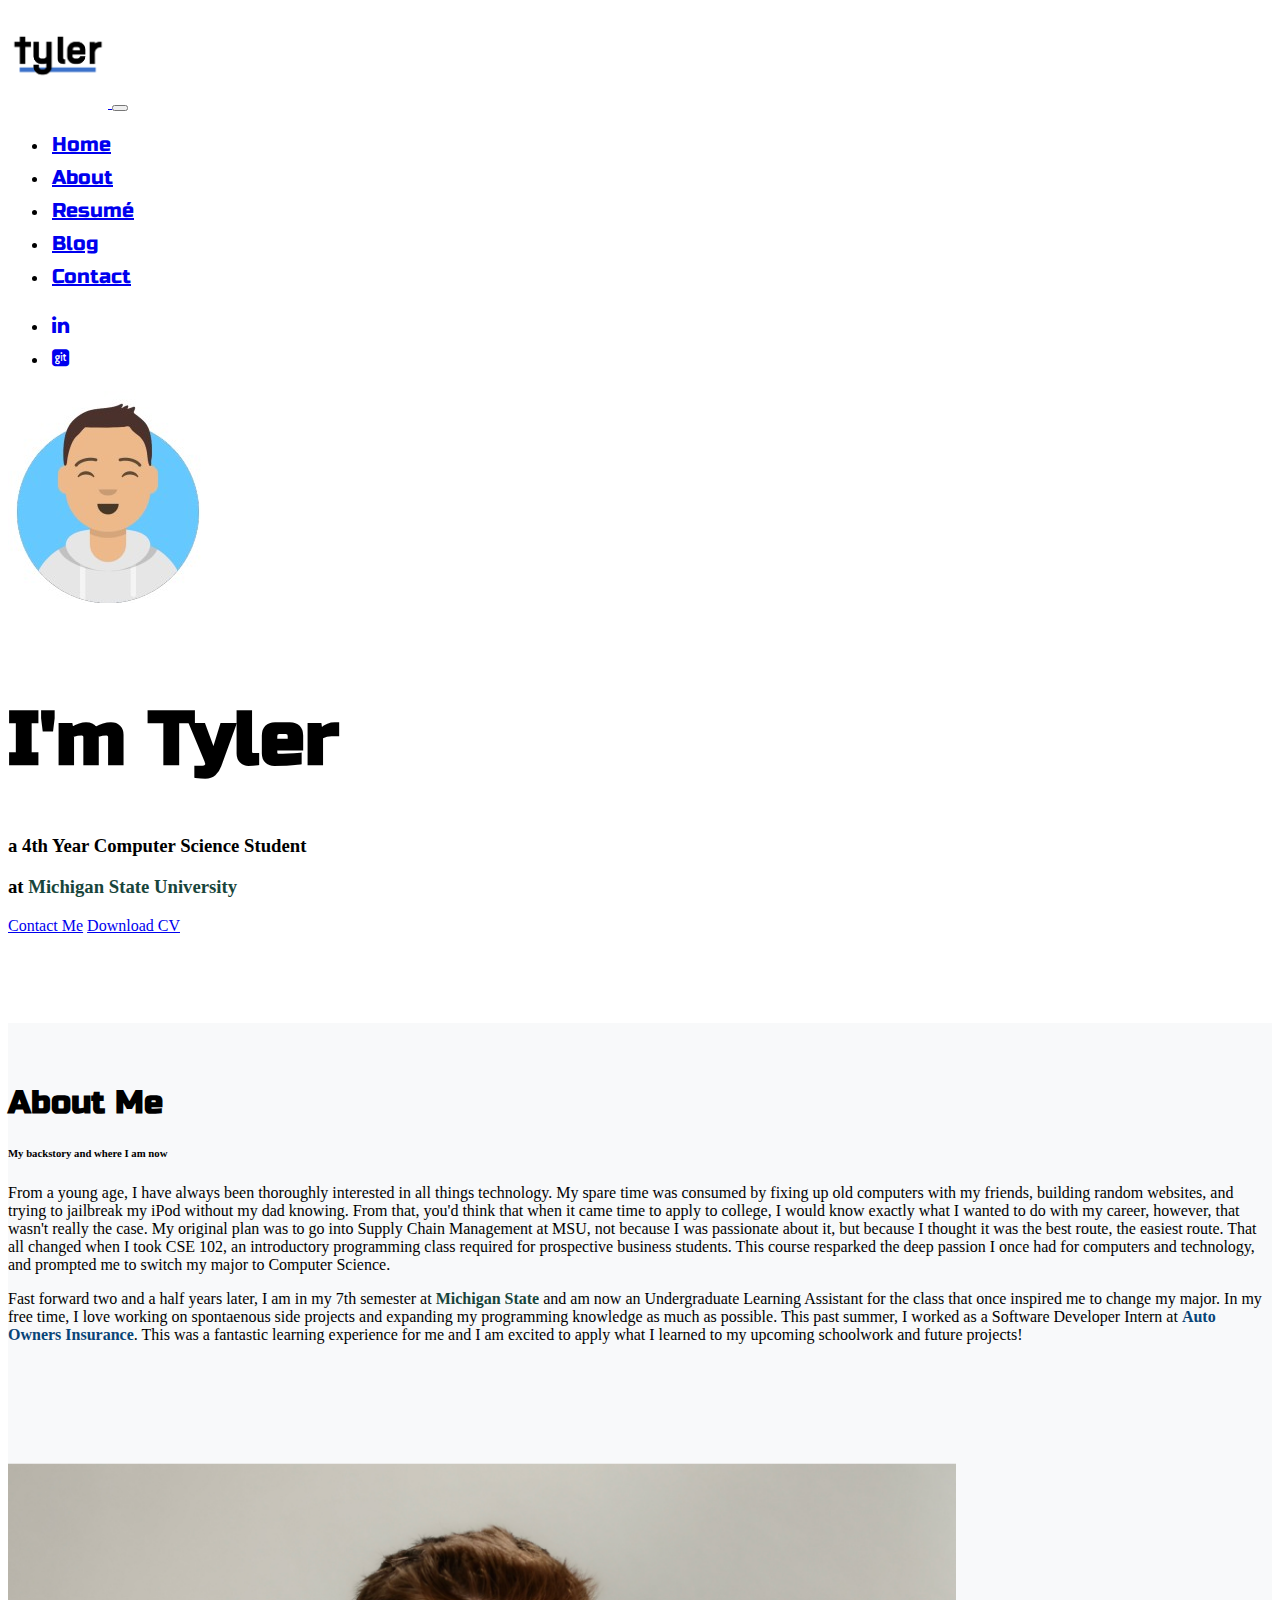
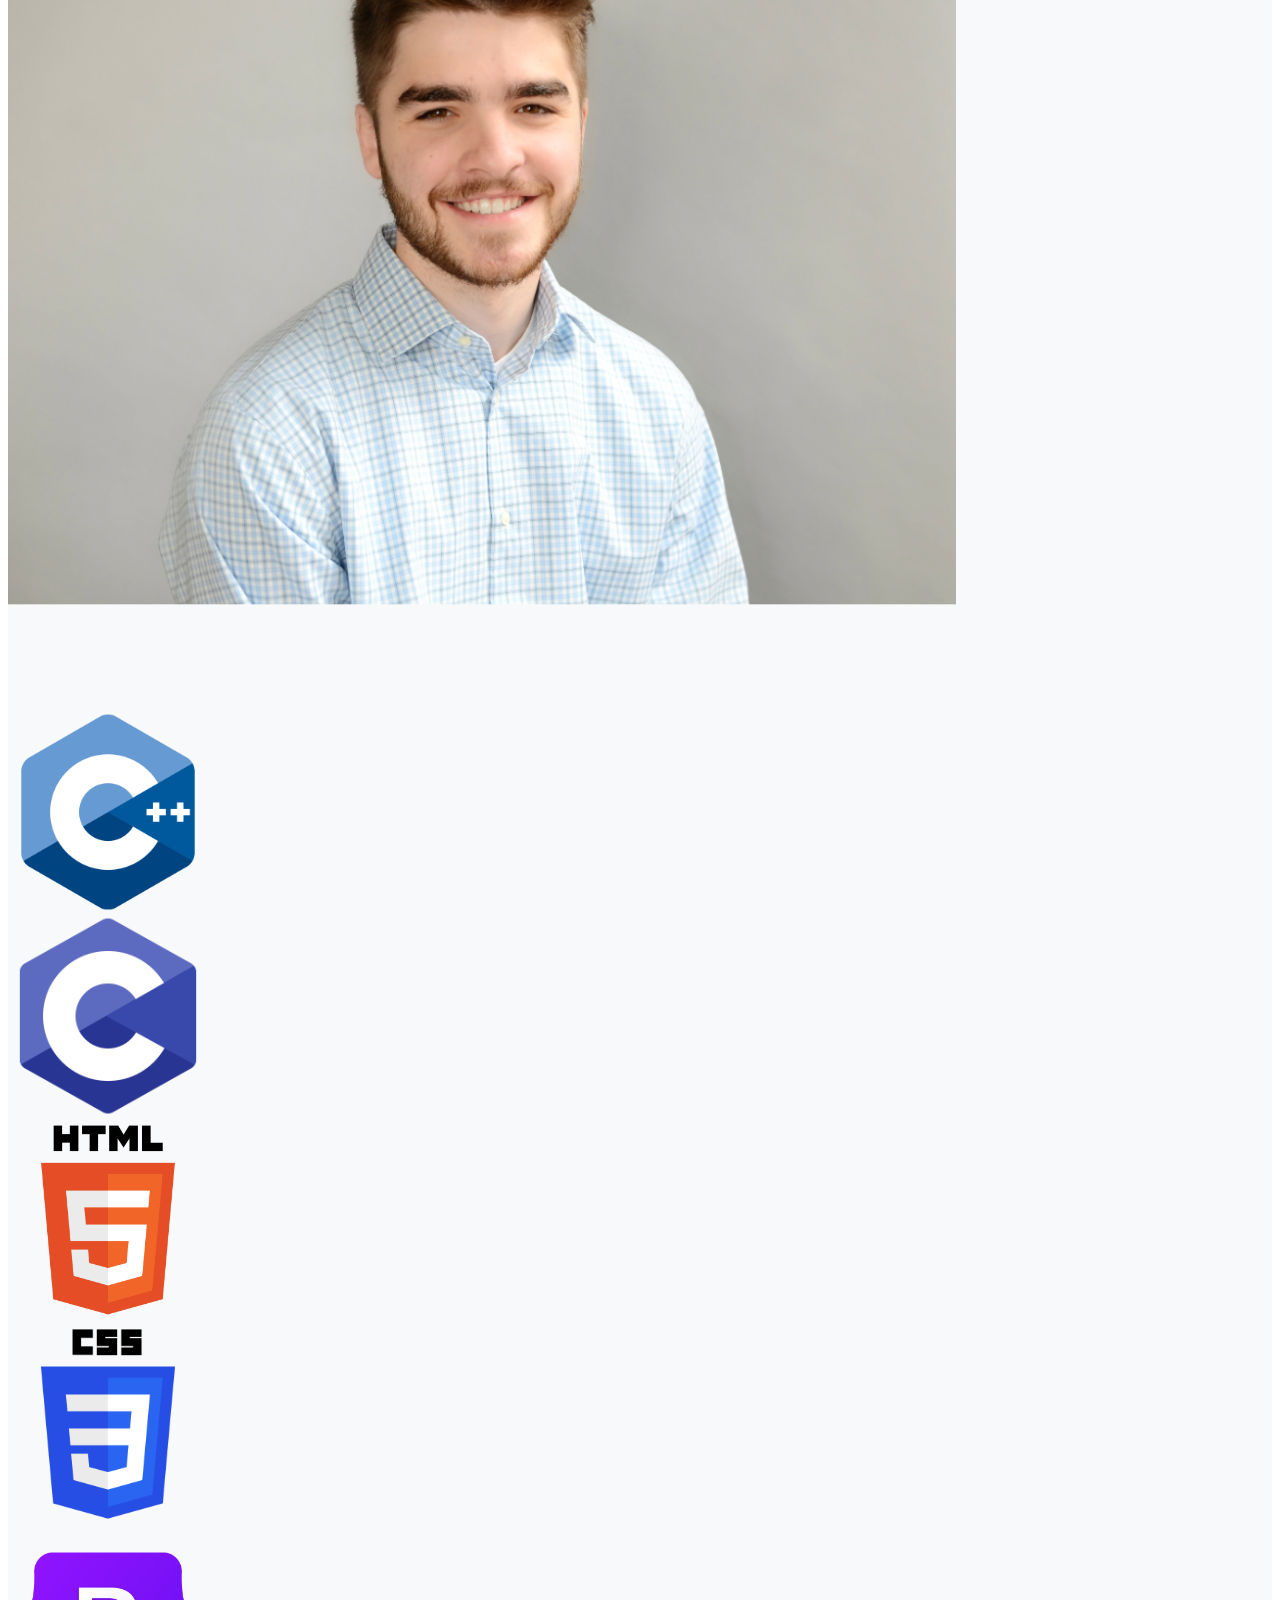
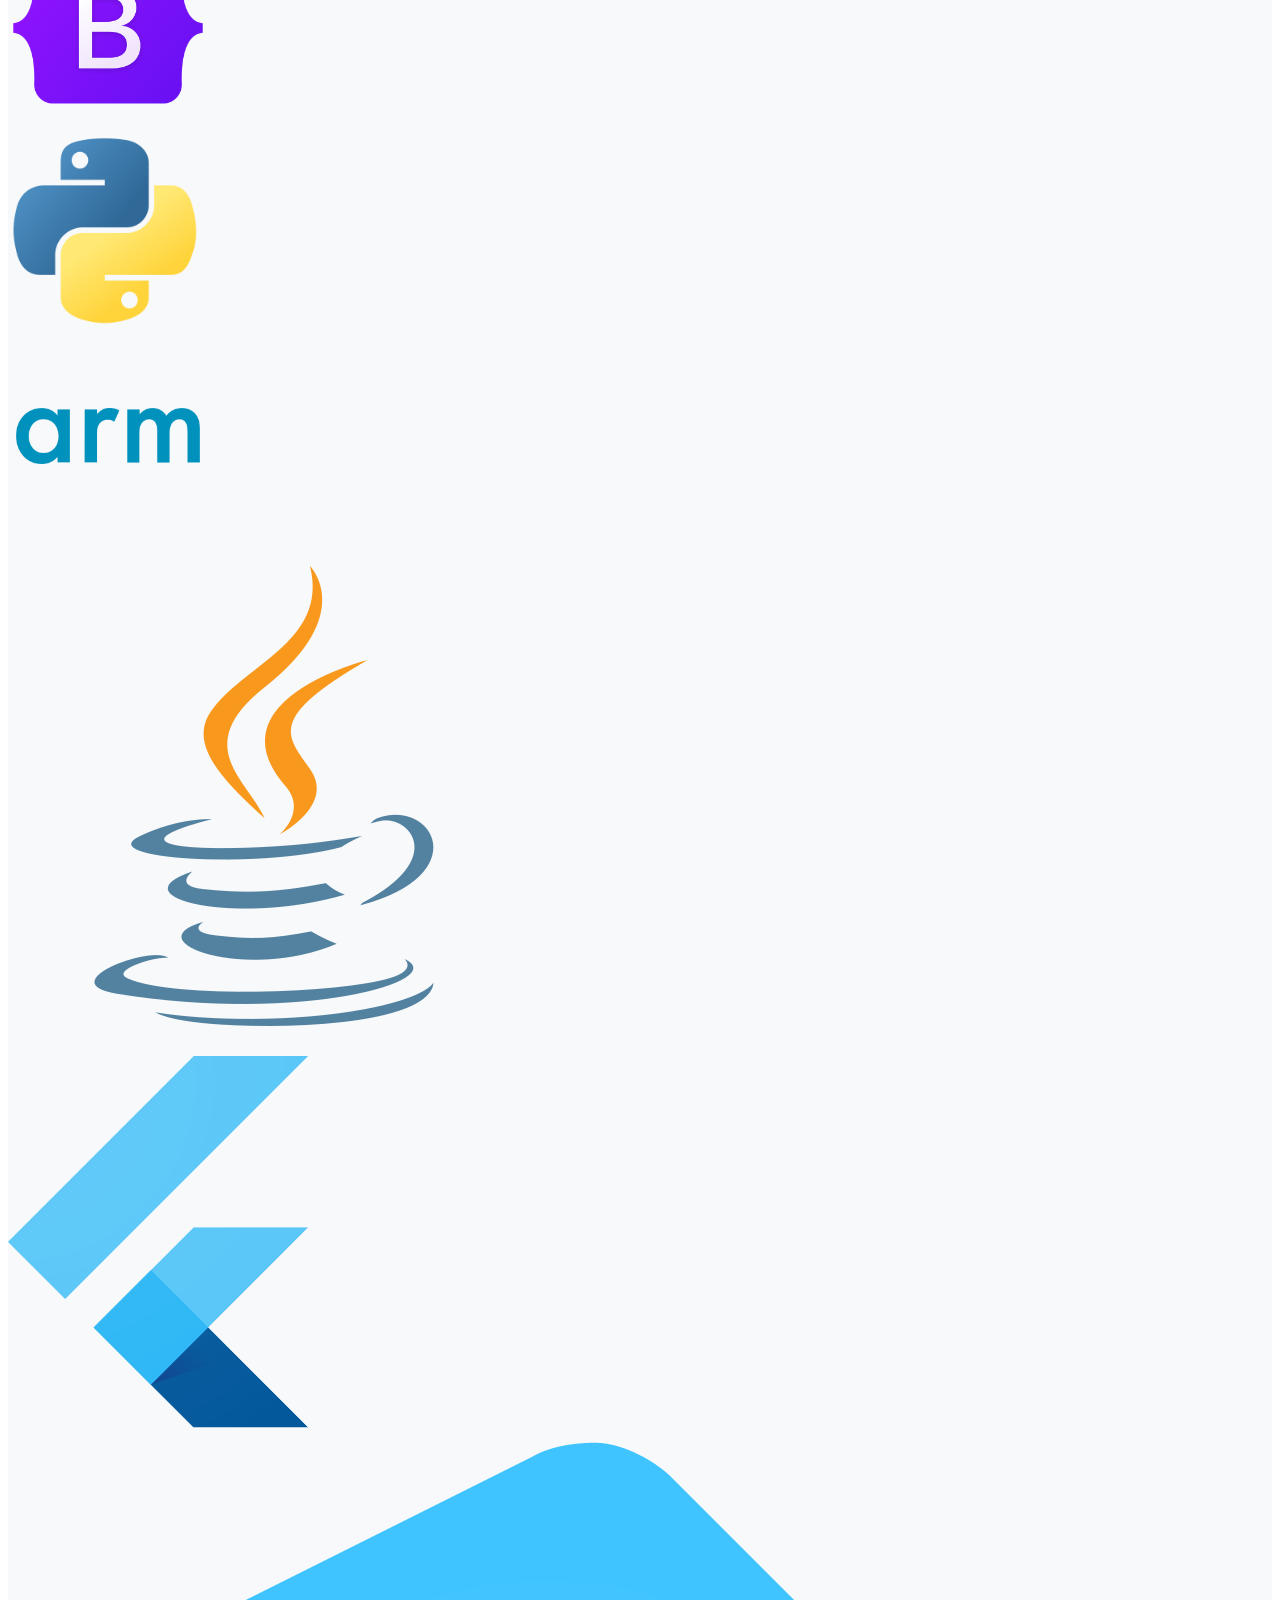
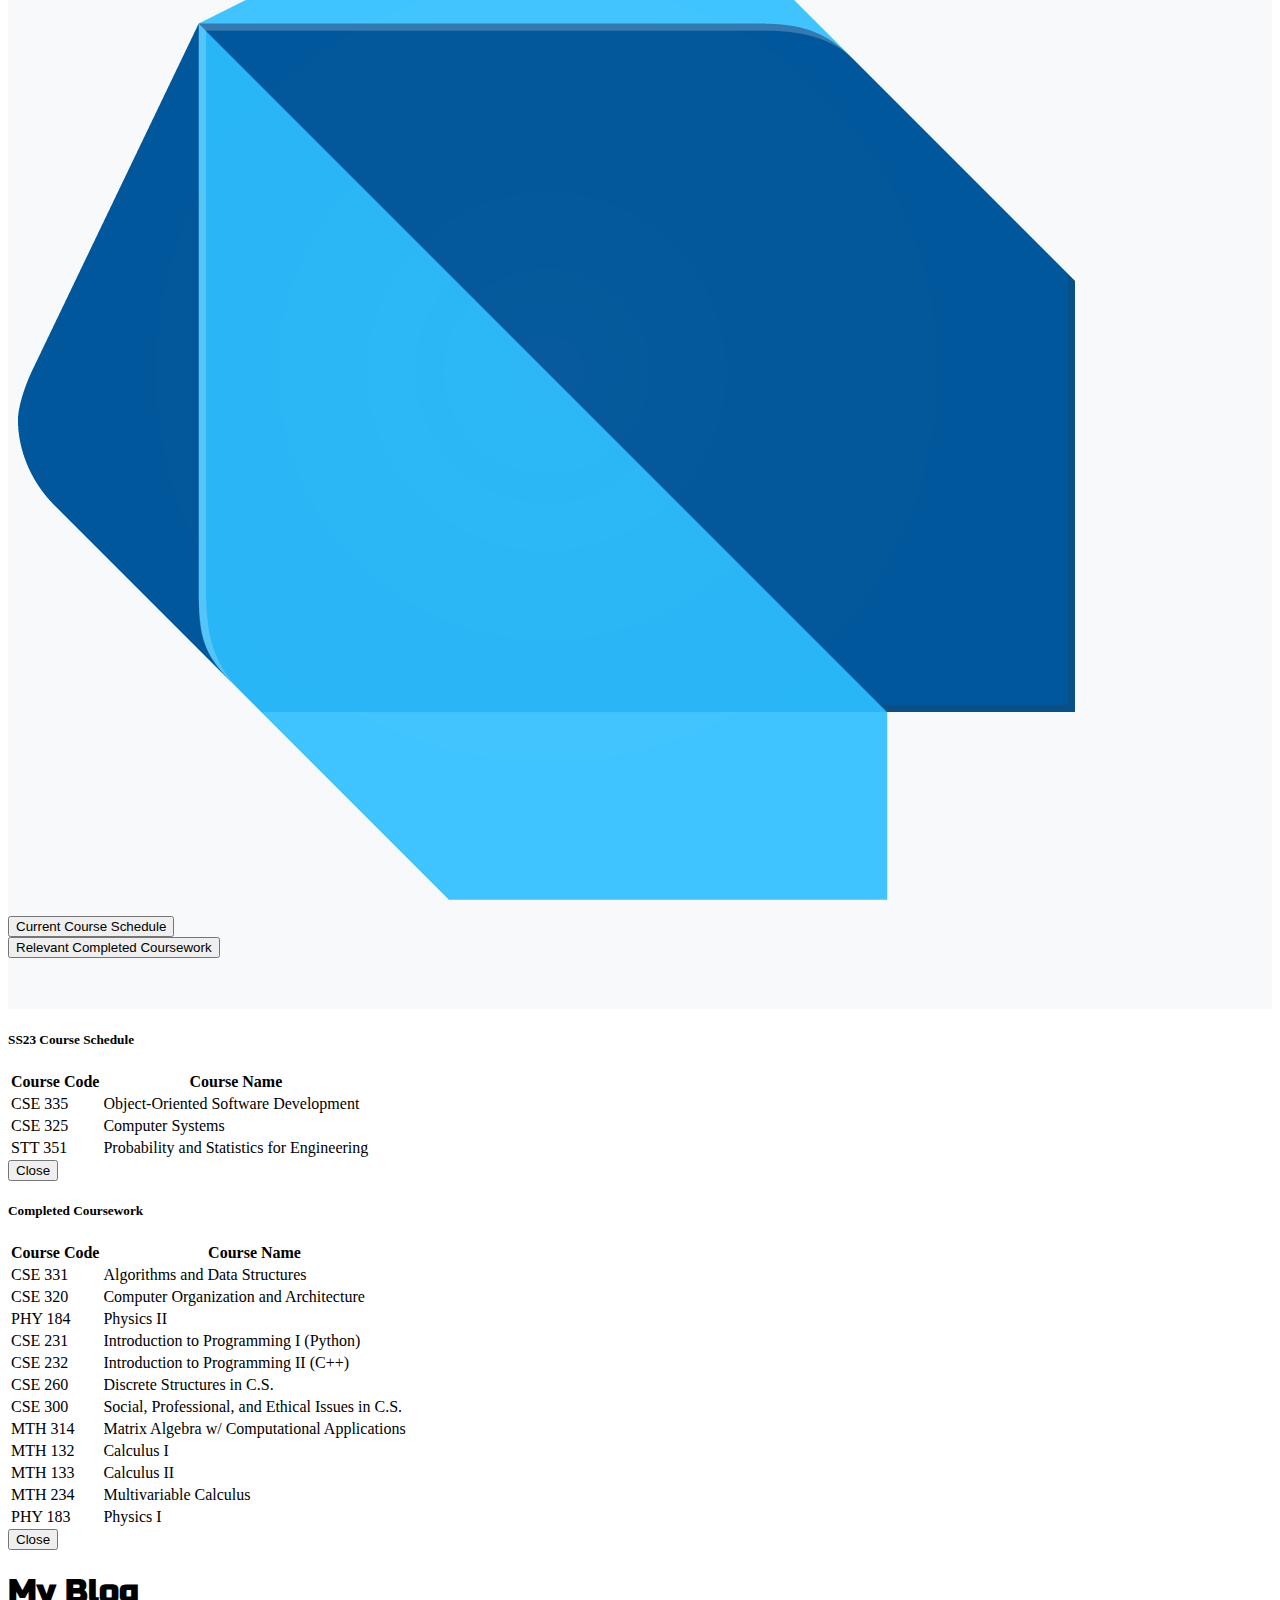
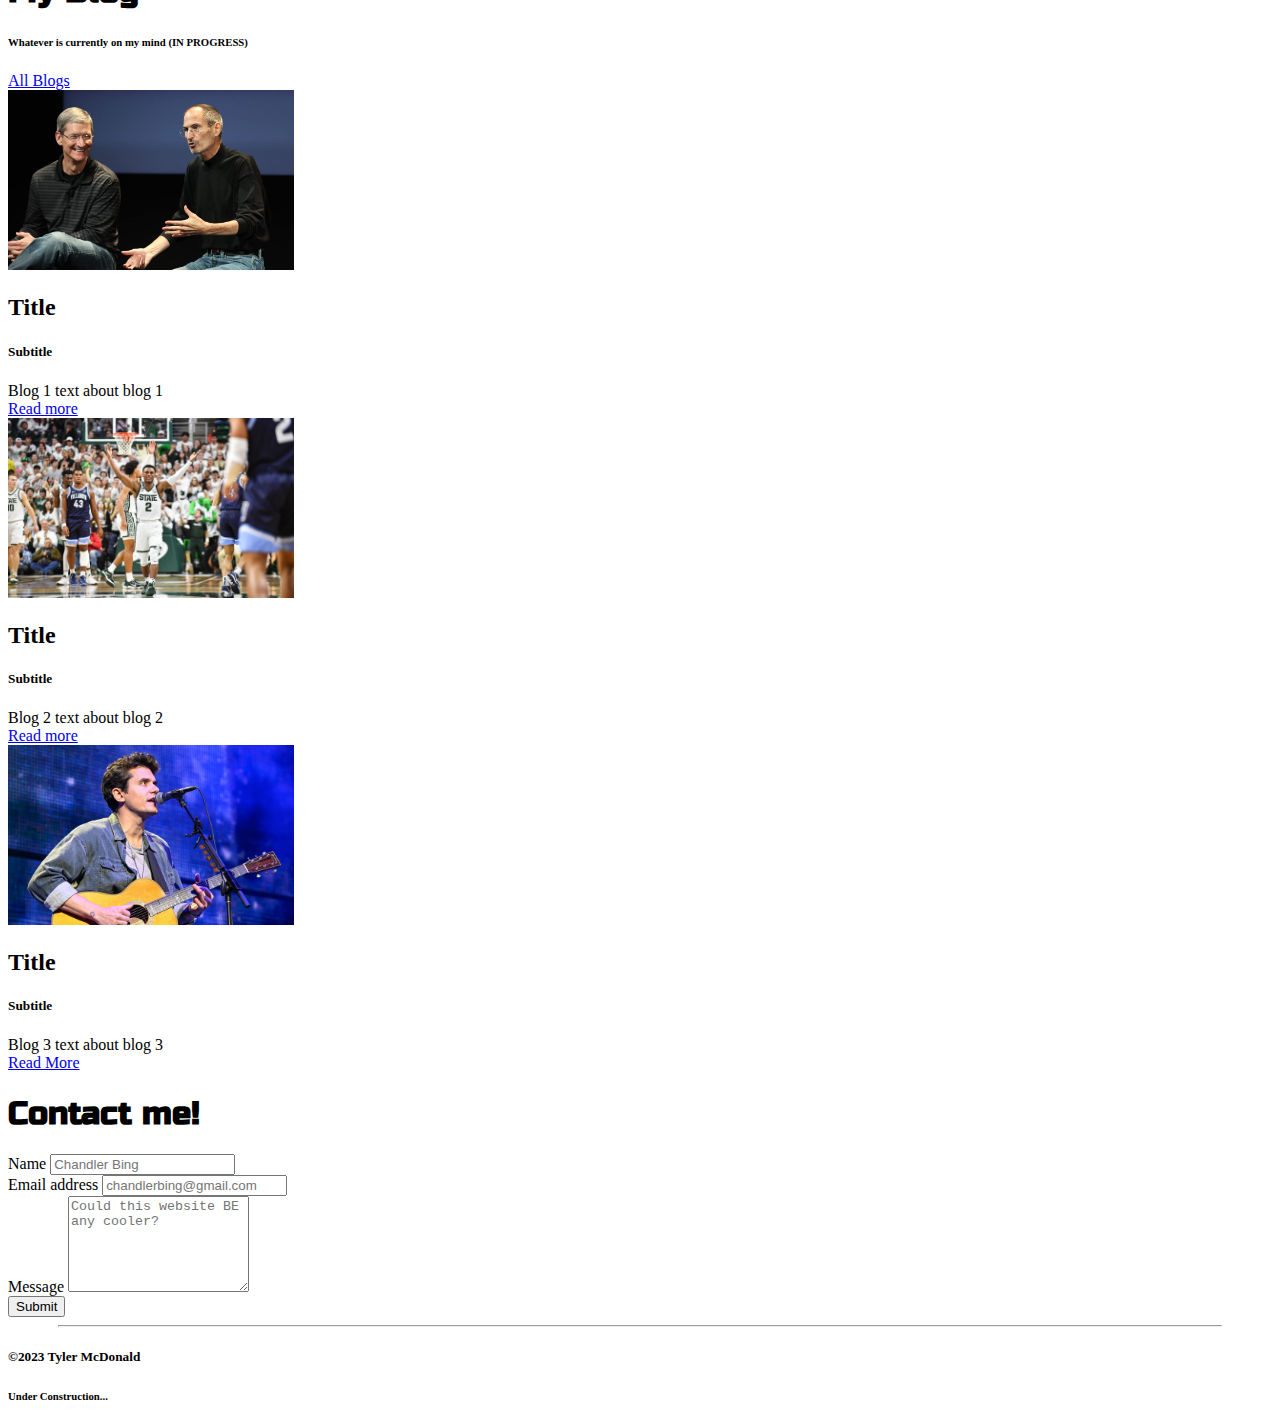
<file: index.html>
<!DOCTYPE html>
<html lang="en">
  <head>
    <!-- meta tags -->
    <meta charset="UTF-8" />
    <meta http-equiv="X-UA-Compatible" content="IE=edge" />
    <meta name="viewport" content="width=device-width, initial-scale=1.0" />

    <title>Tyler McDonald</title>
    <link rel="stylesheet" href="style.css" />

    <!-- tab logo -->
    <link rel="icon" href="images/tab.png" />

    <!-- bootstrap styles -->
    <link
      href="https://cdn.jsdelivr.net/npm/bootstrap@5.0.2/dist/css/bootstrap.min.css"
      rel="stylesheet"
      integrity="sha384-EVSTQN3/azprG1Anm3QDgpJLIm9Nao0Yz1ztcQTwFspd3yD65VohhpuuCOmLASjC"
      crossorigin="anonymous"
    />

    <!-- js plugins -->
    <script
      src="https://cdn.jsdelivr.net/npm/bootstrap@5.0.2/dist/js/bootstrap.bundle.min.js"
      integrity="sha384-MrcW6ZMFYlzcLA8Nl+NtUVF0sA7MsXsP1UyJoMp4YLEuNSfAP+JcXn/tWtIaxVXM"
      crossorigin="anonymous"
    ></script>

    <!-- font awesome icons -->
    <link
      rel="stylesheet"
      href="https://cdnjs.cloudflare.com/ajax/libs/font-awesome/4.7.0/css/font-awesome.min.css"
    />

    <!-- russo one google font -->
    <link rel="preconnect" href="https://fonts.googleapis.com" />
    <link rel="preconnect" href="https://fonts.gstatic.com" crossorigin />
    <link
      href="https://fonts.googleapis.com/css2?family=Russo+One&display=swap"
      rel="stylesheet"
    />
  </head>

  <body>
    <!-- navbar -->
    <nav class="navbar navbar-expand-lg navbar-light bg-light py-3" id="home">
      <div class="container">
        <a href="#home" class="navbar-brand">
          <img src="images/logo_blue.png" />
        </a>

        <button
          class="navbar-toggler"
          data-bs-toggle="collapse"
          data-bs-target="#nav"
        >
          <span class="navbar-toggler-icon"></span>
        </button>

        <div class="collapse navbar-collapse" id="nav">
          <ul class="navbar-nav mx-auto">
            <li class="nav-item">
              <a href="#" class="nav-link">Home</a>
            </li>
            <li class="nav-item">
              <a href="#about" class="nav-link">About</a>
            </li>
            <li class="nav-item">
              <a href="/images/McDonald_ResumePDF.pdf" download class="nav-link"
                >Resumé</a
              >
            </li>
            <li class="nav-item">
              <a href="#blog" class="nav-link">Blog</a>
            </li>
            <li class="nav-item">
              <a href="#contact" class="nav-link">Contact</a>
            </li>
          </ul>

          <ul class="navbar-nav sm-icons flex-row">
            <li class="nav-item">
              <a class="nav-link" href="https://www.linkedin.com/in/tyler-mcdonald-3132061ba/"><i class="fa fa-linkedin"></i></a>
            </li>
            <li class="nav-item">
              <a class="nav-link" href="https://github.com/tygmcd"><i class="fa fa-git-square"></i></a>
            </li>
          </ul>
        </div>
      </div>
    </nav>

    <!-- intro section -->
    <section class="front-page mb-lg-3 mb-5">
      <div class="container mb-xl-5 mb-sm-5">
        <div class="row">
          <div class="col-lg-12 col-md-12">
            <img src="images/avataaars.jpg" class="mx-auto d-block pt-5" />
          </div>
        </div>
        <div class="row">
          <div class="col-lg-12 col-md-12 center-block text-center">
            <h1 class="intro-text">I'm Tyler</h1>
            <h3>a 4th Year Computer Science Student</h3>
            <h3>at <span>Michigan State University</span></h3>
            <a class="btn btn-primary btn-lg mt-3" href="#contact" role="button"
              >Contact Me</a
            >
            <a
              class="btn btn-secondary btn-lg mt-3"
              href="/images/McDonald_ResumePDF.pdf"
              download
              role="button"
              >Download CV</a
            >
          </div>
        </div>
      </div>
    </section>

    <!-- about section -->
    <section class="about mt-xl-5 mb-xl-5" id="about">
      <div class="container pt-xl-2">
        <div class="row pb-2">
          <div class="col-lg-6 col-12 pt-xl-1 pt-3 pb-md-0 pb-3">
            <h1 class="about-header">About Me</h1>
            <h6 class="about-sub pb-3">My backstory and where I am now</h6>
            <p>
              From a young age, I have always been thoroughly interested in all
              things technology. My spare time was consumed by fixing up old
              computers with my friends, building random websites, and trying to
              jailbreak my iPod without my dad knowing. From that, you'd think
              that when it came time to apply to college, I would know exactly
              what I wanted to do with my career, however, that wasn't really
              the case. My original plan was to go into Supply Chain Management
              at MSU, not because I was passionate about it, but because I
              thought it was the best route, the easiest route. That all changed
              when I took CSE 102, an introductory programming class required
              for prospective business students. This course resparked the deep
              passion I once had for computers and technology, and prompted me
              to switch my major to Computer Science.
            </p>
            <p>
              Fast forward two and a half years later, I am in my 7th semester at <span class="msu-text">
              Michigan State</span>
              and am now an Undergraduate Learning Assistant for the class
              that once inspired me to change my major. In my free time, I love
              working on spontaenous side projects and expanding my programming
              knowledge as much as possible. This past summer, I worked as a Software
              Developer Intern at <span class="ao-text">Auto Owners Insurance</span>. This was a fantastic
              learning experience for me and I am excited to apply what I learned to my upcoming schoolwork and future
              projects!
            </p>
          </div>
          <div class="col-lg-6 col-12 d-flex align-items-center float-end">
            <img
              src="images/newheadshot.png"
              alt="your-image-alt"
              class="rounded mx-auto"
              style="max-width: 75%"
            />
          </div>
        </div>
        <div
          class="row d-sm-flex align-items-center justify-content-center pt-5"
          id="prog-list"
        >
          <div class="col-2 col-md-1">
            <img src="images/cplusplus.png" alt="Logo 1" class="img-fluid" />
          </div>
          <div class="col-2 col-md-1">
            <img src="images/c.png" alt="Logo 2" class="img-fluid" />
          </div>
          <div class="col-2 col-md-1">
            <img src="images/html.png" alt="Logo 3" class="img-fluid" />
          </div>
          <div class="col-2 col-md-1">
            <img src="images/css.png" alt="Logo 4" class="img-fluid" />
          </div>
          <div class="col-2 col-md-1">
            <img src="images/bootstrap.png" alt="Logo 5" class="img-fluid" />
          </div>
          <div class="col-2 col-md-1">
            <img src="images/python.png" alt="Logo 5" class="img-fluid" />
          </div>
          <div class="col-2 col-md-1">
            <img src="images/arm.png" alt="Logo 5" class="img-fluid" />
          </div>
          <div class="col-2 col-md-1">
            <img src="images/java.png" alt="Logo 6" class="img-fluid" />
          </div>
          <div class="col-2 col-md-1">
            <img src="images/flutter.png" alt="Logo 6" class="img-fluid" />
          </div>
          <div class="col-2 col-md-1">
            <img src="images/dart.png" alt="Logo 6" class="img-fluid" />
          </div>
        </div>
      </div>
      <div class="container">
        <div class="row">
          <div class="col-lg-6 col-12 pt-lg-5 pt-3 text-center">
            <button type="button" class="btn btn-outline-dark float-lg-end" data-bs-toggle="modal" data-bs-target="#current">
              Current Course Schedule
            </button>
          </div>
          <div class="col-lg-6 col-12 pt-lg-5 pt-3 text-center text-lg-start mb-4">
            <button type="button" class="btn btn-outline-dark" data-bs-toggle="modal" data-bs-target="#comp">
              Relevant Completed Coursework
            </button>
          </div>
        </div>
      </div>
    </section>

    <!-- coursework section -->
    <section class="coursework">
      <div class="modal fade" id="current" tabindex="-1" role="dialog" aria-labelledby="current-label" aria-hidden="true">
        <div class="modal-dialog modal-dialog-centered" role="document">
          <div class="modal-content">
            <div class="modal-header">
              <h5 class="modal-title" id="current-title">SS23 Course Schedule</h5>
            </div>
            <div class="modal-body">
              <table class="table">
                <thead>
                  <tr>
                    <th scope="col">Course Code</th>
                    <th scope="col">Course Name</th>
                  </tr>
                </thead>
                <tbody>
                  <tr>
                    <td>CSE 335</td>
                    <td>Object-Oriented Software Development</td>
                  </tr>
                  <tr>
                    <td>CSE 325</td>
                    <td>Computer Systems</td>
                  </tr>
                  <tr>
                    <td>STT 351</td>
                    <td>Probability and Statistics for Engineering</td>
                  </tr>
                </tbody>
              </table>
            </div>
            <div class="modal-footer">
              <button type="button" class="btn btn-secondary" data-bs-dismiss="modal">Close</button>
            </div>
          </div>
        </div>
      </div>

      <div class="modal fade" id="comp" tabindex="-1" role="dialog" aria-labelledby="comp-label" aria-hidden="true">
        <div class="modal-dialog modal-dialog-centered" role="document">
          <div class="modal-content">
            <div class="modal-header">
              <h5 class="modal-title" id="comp-title">Completed Coursework</h5>
            </div>
            <div class="modal-body">
              <table class="table">
                <thead>
                  <tr>
                    <th scope="col">Course Code</th>
                    <th scope="col">Course Name</th>
                  </tr>
                </thead>
                <tbody>
                  <tr>
                    <td>CSE 331</td>
                    <td>Algorithms and Data Structures</td>
                  </tr>
                  <tr>
                    <td>CSE 320</td>
                    <td>Computer Organization and Architecture</td>
                  </tr>
                  <tr>
                    <td>PHY 184</td>
                    <td>Physics II</td>
                  </tr>
                  <tr>
                    <td>CSE 231</td>
                    <td>Introduction to Programming I (Python)</td>
                  </tr>
                  <tr>
                    <td>CSE 232</td>
                    <td>Introduction to Programming II (C++)</td>
                  </tr>
                  <tr>
                    <td>CSE 260</td>
                    <td>Discrete Structures in C.S.</td>
                  </tr>
                  <tr>
                    <td>CSE 300</td>
                    <td>Social, Professional, and Ethical Issues in C.S.</td>
                  </tr>
                  <tr>
                    <td>MTH 314</td>
                    <td>Matrix Algebra w/ Computational Applications</td>
                  </tr>
                  <tr>
                    <td>MTH 132</td>
                    <td>Calculus I</td>
                  </tr>
                  <tr>
                    <td>MTH 133</td>
                    <td>Calculus II</td>
                  </tr>
                  <tr>
                    <td>MTH 234</td>
                    <td>Multivariable Calculus</td>
                  </tr>
                  <tr>
                    <td>PHY 183</td>
                    <td>Physics I</td>
                  </tr>
                </tbody>
              </table>
            </div>
            <div class="modal-footer">
              <button type="button" class="btn btn-secondary" data-bs-dismiss="modal">Close</button>
            </div>
          </div>
        </div>
      </div>
    </section>

    <!-- blog section -->
    <section class="blog" id="blog">
      <div class="container">
        <div class="row pt-4">
          <div class="col-6">
            <h1 class="blog-header">My Blog</h1>
            <h6 class="about-sub pb-3">Whatever is currently on my mind (IN PROGRESS)</h6>
          </div>
          <div class="col-6">
            <a class="btn btn-primary btn-sm float-end" href= "/blog/index.html" role="button"
            >All Blogs</a>
          </div>
        </div>

        <div class="row pb-3 mt-lg-5 mt-3">
          <div class="col-lg-4 mb-lg-0 mb-3">
            <div class="card">
              <img class="card-img-top" src="images/jobs_cook.png" />
              <div class="card-body">
                <h2 class="card-title">Title</h2>
                <h5 class="card-subtitle">Subtitle</h5>
                <div class="card-text pb-3">Blog 1 text about blog 1</div>
                <a class="btn btn-outline-primary btn-sm" href="#" role="button"
                  >Read more</a
                >
              </div>
            </div>
          </div>

          <div class="col-lg-4 mb-lg-0 mb-3">
            <div class="card">
              <img class="card-img-top" src="images/twalk.png" />
              <div class="card-body">
                <h2 class="card-title">Title</h2>
                <h5 class="card-subtitle">Subtitle</h5>
                <div class="card-text pb-3">Blog 2 text about blog 2</div>
                <a class="btn btn-outline-primary btn-sm" href="#" role="button"
                  >Read more</a
                >
              </div>
            </div>
          </div>

          <div class="col-lg-4 mb-lg-0">
            <div class="card">
              <img class="card-img-top" src="images/mayer.png" />
              <div class="card-body">
                <h2 class="card-title">Title</h2>
                <h5 class="card-subtitle">Subtitle</h5>
                <div class="card-text pb-3">Blog 3 text about blog 3</div>
                <a class="btn btn-outline-primary btn-sm" href="#" role="button"
                  >Read More</a>
              </div>
            </div>
          </div>
        </div>
      </div>
    </section>

    <!-- contact section -->
    <section class="contact" id="contact">
      <div class="container mt-4">
        <h1 class="text-center pb-3 pt-3" id="cont-me">Contact me!</h1>
      </div>
      <div class="container">
        <div class="row">
          <div class="d-block mx-auto col-md-6 pb-5">
            <form>
              <div class="form-group">
                <label for="name-input">Name</label>
                <input
                  type="text"
                  class="form-control"
                  id="name"
                  aria-describedby="name-input"
                  placeholder="Chandler Bing"
                />
              </div>
              <div class="form-group">
                <label for="email-input">Email address</label>
                <input
                  type="email"
                  class="form-control"
                  id="email"
                  aria-describedby="email-input"
                  placeholder="chandlerbing@gmail.com"
                />
              </div>
              <div class="form-group">
                <label for="exampleFormControlTextarea1">Message</label>
                <textarea
                  class="form-control"
                  id="exampleFormControlTextarea1"
                  rows="6"
                  placeholder="Could this website BE any cooler?"
                ></textarea>
              </div>
              <button type="submit" class="btn btn-primary w-100 mt-3">Submit</button>
            </form>
          </div>
        </div>
      </div>
    </section>

    <!-- footer -->
    <hr class="footer-brk" />
    <footer class="d-flex justify-content-around m-5">
      <h5><span>&copy</span>2023 Tyler McDonald</h5>
    </footer>
    <div class="container">
      <div class="row">
        <div class="col-12 text-center mb-3">
          <h6>Under Construction...</h6>
        </div>
      </div>
    </div>
  </body>
</html>
</file>
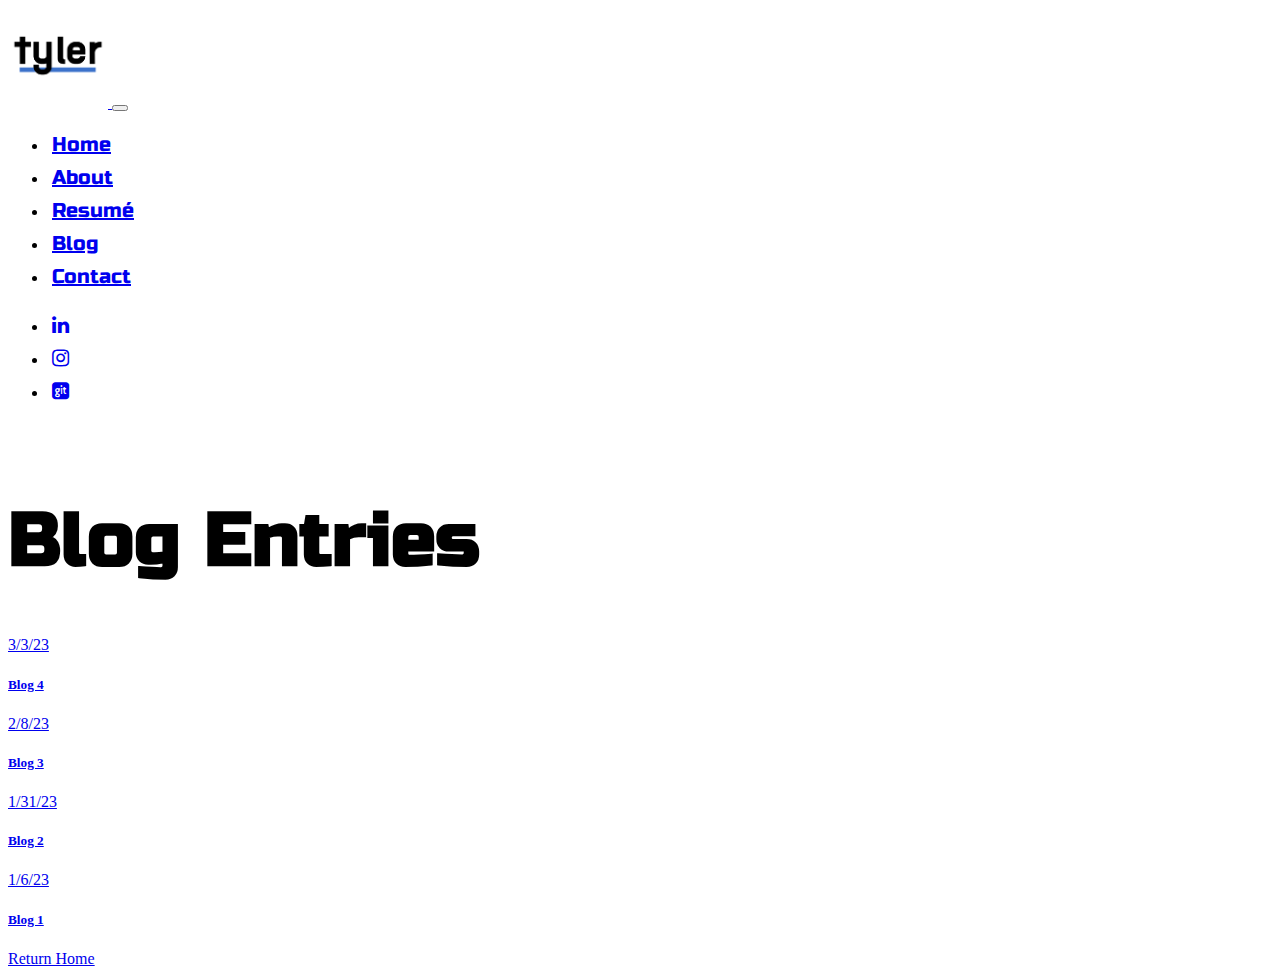
<file: blog/index.html>
<!DOCTYPE html>
<html lang="en">
<head>
    <meta charset="UTF-8">
    <meta http-equiv="X-UA-Compatible" content="IE=edge">
    <meta name="viewport" content="width=device-width, initial-scale=1.0">
    <title>Tyler McDonald</title>

    <!-- tab logo -->
    <link rel="icon" href="images/tab_logo2.png" />

    <!-- css styles -->
    <link rel="stylesheet" href="style.css" />

    <!-- bootstrap styles -->
    <link
      href="https://cdn.jsdelivr.net/npm/bootstrap@5.0.2/dist/css/bootstrap.min.css"
      rel="stylesheet"
      integrity="sha384-EVSTQN3/azprG1Anm3QDgpJLIm9Nao0Yz1ztcQTwFspd3yD65VohhpuuCOmLASjC"
      crossorigin="anonymous"
    />

    <!-- js plugins -->
    <script
      src="https://cdn.jsdelivr.net/npm/bootstrap@5.0.2/dist/js/bootstrap.bundle.min.js"
      integrity="sha384-MrcW6ZMFYlzcLA8Nl+NtUVF0sA7MsXsP1UyJoMp4YLEuNSfAP+JcXn/tWtIaxVXM"
      crossorigin="anonymous"
    ></script>

    <!-- font awesome icons -->
    <link
    rel="stylesheet"
    href="https://cdnjs.cloudflare.com/ajax/libs/font-awesome/4.7.0/css/font-awesome.min.css"
    />

    <!-- russo one google font -->
    <link rel="preconnect" href="https://fonts.googleapis.com" />
    <link rel="preconnect" href="https://fonts.gstatic.com" crossorigin />
    <link
    href="https://fonts.googleapis.com/css2?family=Russo+One&display=swap"
    rel="stylesheet"
    />
</head>
<body>
    <!-- navbar -->
    <nav class="navbar navbar-expand-lg navbar-light bg-light py-3">
        <div class="container">
          <a href="/#home" class="navbar-brand">
            <img src="images/logo_blue.png" />
          </a>
  
          <button
            class="navbar-toggler"
            data-bs-toggle="collapse"
            data-bs-target="#nav"
          >
            <span class="navbar-toggler-icon"></span>
          </button>
  
          <div class="collapse navbar-collapse" id="nav">
            <ul class="navbar-nav mx-auto">
              <li class="nav-item">
                <a href="/#home" class="nav-link">Home</a>
              </li>
              <li class="nav-item">
                <a href="#about" class="nav-link">About</a>
              </li>
              <li class="nav-item">
                <a href="/images/McDonald_Resume.docx" download class="nav-link"
                  >Resumé</a
                >
              </li>
              <li class="nav-item">
                <a href="/#blog" class="nav-link">Blog</a>
              </li>
              <li class="nav-item">
                <a href="#contact" class="nav-link">Contact</a>
              </li>
            </ul>
  
            <ul class="navbar-nav sm-icons flex-row">
              <li class="nav-item">
                <a class="nav-link" href="#"><i class="fa fa-linkedin"></i></a>
              </li>
              <li class="nav-item">
                <a class="nav-link" href="#"><i class="fa fa-instagram"></i></a>
              </li>
              <li class="nav-item">
                <a class="nav-link" href="#"><i class="fa fa-git-square"></i></a>
              </li>
            </ul>
          </div>
        </div>
    </nav>

    <!-- blog list -->
    <div class="container">
      <div class="row">
        <div class="mx-auto col-lg-8 col-md-12 pt-5">
          <h1 class="text-center pb-3">Blog Entries</h1>
          <div class="list-group pb-3">
            <a href="..." class="list-group-item list-group-item-action">
              <p>3/3/23</p>
              <h5>Blog 4</h5>
            </a>
            <a href="..." class="list-group-item list-group-item-action">
              <p>2/8/23</p>
              <h5>Blog 3</h5>
            </a>
            <a href="..." class="list-group-item list-group-item-action">
              <p>1/31/23</p>
              <h5>Blog 2</h5>
            </a>
            <a href="..." class="list-group-item list-group-item-action">
              <p>1/6/23</p>
              <h5>Blog 1</h5>
            </a>
          </div>
          <a class="btn btn-primary" href="/#home" role="button">Return Home</a>
          </div>
        </div>
      </div>
    </div>
</body>
</html>
</file>
<file: style.css>
.navbar-brand img {
    width: 100px;
}

.navbar-nav .nav-item  a {
    font-family: 'Russo One', sans-serif;
    font-size: 20px;
}

.navbar-nav .nav-item {
    padding: 4px;
}
.sm-icons {
    flex-direction: row;
}

.sm-icons li {
    padding: 4px;
}

.front-page {
    padding-bottom: 7%;
}

.front-page h1 {
    padding-top: 3%;
    font-size: 75px;
    font-family: 'Russo One', sans-serif;
}

.front-page h3 span {
    color: #18453b;
    font-weight: bold;
}

.about {
    padding-top: 3%;
    padding-bottom: 4.1%;
    background-color: #f8f9fa;
}

.about-header {
    font-family: 'Russo One', sans-serif;
}

.msu-text {
    color: #18453b;
    font-weight: bold;
}

.ao-text {
    color: #084477;
    font-weight: bold;
}

.front-page .desc-2 {
    padding-bottom: 10px;
}

.blog-header {
    font-family: 'Russo One', sans-serif;
}

.headshot {
    width: 450px;
    padding-top: 13%;
}

.footer-brk {
    margin-left: 50px;
    margin-right: 50px;
}

#cont-me{
    font-family: 'Russo One', sans-serif;
}

.intro-text {
    animation: fadeIn 5s;
}

@keyframes fadeIn {
    0% { opacity: 0;}
    100% {opacity: 1;}
}

p {
    font-size: 16px;
}

@media (max-width: 768px) {
    p {
        font-size: 13px;
    }
}
</file>
<file: blog/style.css>
.navbar-brand img {
    width: 100px;
}
.navbar-nav .nav-item  a {
    font-family: 'Russo One', sans-serif;
    font-size: 20px;
}

.navbar-nav .nav-item {
    padding: 4px;
}
.sm-icons {
    flex-direction: row;
}

.sm-icons li {
    padding: 4px;
}

h1 {
    padding-top: 3%;
    font-size: 75px;
    font-family: 'Russo One', sans-serif;
}
</file>
